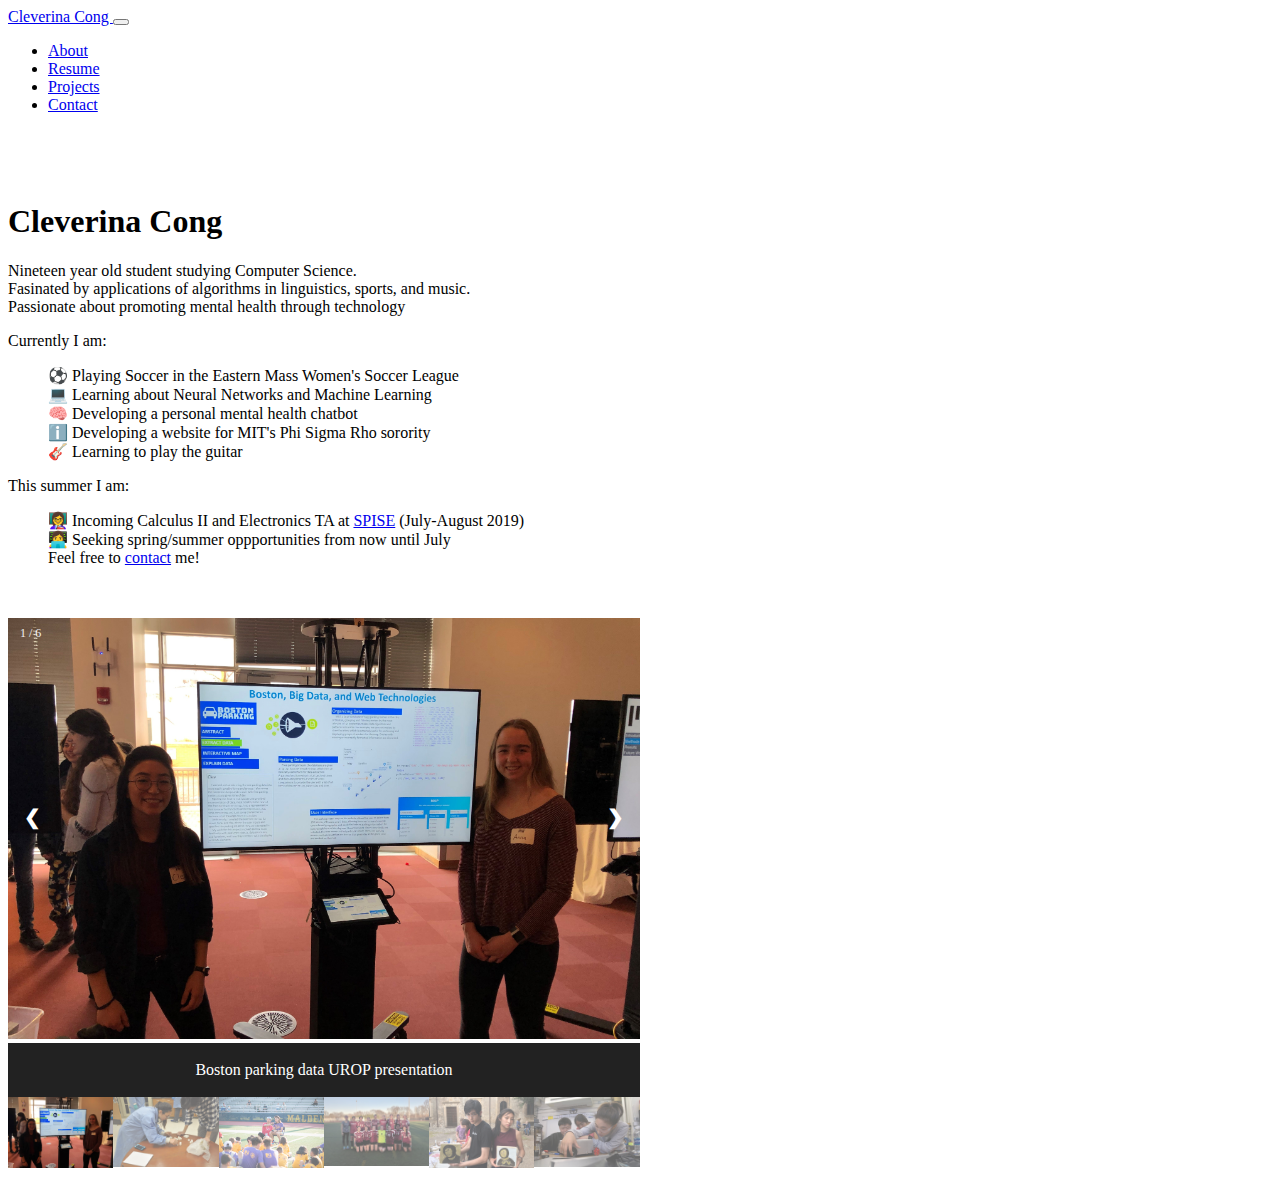
<file: index.html>
<!DOCTYPE html>
<html>
<head>
  <meta charset='utf-8'>
  <script src="https://ajax.googleapis.com/ajax/libs/jquery/3.3.1/jquery.min.js"></script>
    <title>
        Cleverina Cong
    </title>
    <script src="https://code.jquery.com/jquery-3.3.1.slim.min.js" integrity="sha384-q8i/X+965DzO0rT7abK41JStQIAqVgRVzpbzo5smXKp4YfRvH+8abtTE1Pi6jizo" crossorigin="anonymous"></script>
<script src="https://cdnjs.cloudflare.com/ajax/libs/popper.js/1.14.3/umd/popper.min.js" integrity="sha384-ZMP7rVo3mIykV+2+9J3UJ46jBk0WLaUAdn689aCwoqbBJiSnjAK/l8WvCWPIPm49" crossorigin="anonymous"></script>
    <link rel="stylesheet" href="https://stackpath.bootstrapcdn.com/bootstrap/4.1.3/css/bootstrap.min.css" integrity="sha384-MCw98/SFnGE8fJT3GXwEOngsV7Zt27NXFoaoApmYm81iuXoPkFOJwJ8ERdknLPMO" crossorigin="anonymous">
    <script src="https://stackpath.bootstrapcdn.com/bootstrap/4.1.3/js/bootstrap.min.js" integrity="sha384-ChfqqxuZUCnJSK3+MXmPNIyE6ZbWh2IMqE241rYiqJxyMiZ6OW/JmZQ5stwEULTy" crossorigin="anonymous"></script>
    <link rel="stylesheet" href="style.css">
    <link rel="shortcut icon" href="c.ico" type="image/vnd.microsoft.icon">

</head>

<!-- Navigation -->
<nav class="navbar navbar-expand-lg navbar-light bg-light static-top">
  <div class="container">
    <a class="navbar-brand" href="#">
        Cleverina Cong
    </a>
    <button class="navbar-toggler" type="button" data-toggle="collapse" data-target="#navbarResponsive" aria-controls="navbarResponsive" aria-expanded="false" aria-label="Toggle navigation">
          <span class="navbar-toggler-icon"></span>
        </button>
    <div class="collapse navbar-collapse" id="navbarResponsive">
      <ul class="navbar-nav ml-auto">
        <li class="nav-item active">
          <a class="nav-link" href="#">About</a>
        </li>
        <li class="nav-item">
          <a class="nav-link" href="resume.html">Resume</a>
        </li>
        <li class="nav-item">
          <a class="nav-link" href="projects.html">Projects</a>
        </li>
        <li class="nav-item">
          <a class="nav-link" href="contact.html">Contact</a>
        </li>
      </ul>
    </div>
  </div>
</nav>

<body>
  <div id="test">    
    <p>​</p>
  </div>​​​​​​​​​​​​​​​​​​​​​​​​​​​​​​​​​​​​​​​​​​​​​​​​​​​​​​
<!-- Page Content -->
<div class = "container">
<div class = "row">
  <div class = "column-sm">
<div class="container" style="padding-right: 0px">
  <h1 class="mt-4">Cleverina Cong</h1>
  <li>Nineteen year old student studying Computer Science. </li>
  <li>Fasinated by applications of algorithms in linguistics, sports, and music. </li>
  <li>Passionate about promoting mental health through technology</li>
  <p></p>
  <p> Currently I am: </p>
  <ul style="list-style: none;">
    <li> ⚽   Playing Soccer in the Eastern Mass Women's Soccer League </li>
    <li> 💻   Learning about Neural Networks and Machine Learning </li>
    <li> 🧠   Developing a personal mental health chatbot </li>
    <li> ℹ️   Developing a website for MIT's Phi Sigma Rho sorority </li>
    <li> 🎸   Learning to play the guitar </li>
  </ul>
  <p> This summer I am: </p>
  <ul style="list-style: none;">
    <li> 👩‍🏫   Incoming Calculus II and Electronics TA at <a href="http://caribbeanscience.org/spise/" target="_blank">SPISE</a> (July-August 2019) </li>
    <li> 👩‍💻   Seeking spring/summer oppportunities from now until July </br> Feel free to <a href="mailto:cccongx@gmail.com">contact</a> me!</li>
</div>
</div>
<!-- Slideshow container -->
<!-- Container for the image gallery -->
<div class = "column-sm" style="padding-top: 35px">
<div class="container">

  <!-- Full-width images with number text -->
  <div class="mySlides">
    <div class="numbertext">1 / 6</div>
      <img src="img1.jpg" style="width:100%">
  </div>

  <div class="mySlides">
    <div class="numbertext">2 / 6</div>
      <img src="img2.jpg" style="width:100%">
  </div>

  <div class="mySlides">
    <div class="numbertext">3 / 6</div>
      <img src="img3.jpg" style="width:100%">
  </div>

  <div class="mySlides">
    <div class="numbertext">4 / 6</div>
      <img src="img4.jpg" style="width:100%">
  </div>

  <div class="mySlides">
    <div class="numbertext">5 / 6</div>
      <img src="img5.jpg" style="width:100%">
  </div>

  <div class="mySlides">
    <div class="numbertext">6 / 6</div>
      <img src="img6.jpg" style="width:100%">
  </div>

  <!-- Next and previous buttons -->
  <a class="prev" onclick="plusSlides(-1)">&#10094;</a>
  <a class="next" onclick="plusSlides(1)">&#10095;</a>

  <!-- Image text -->
  <div class="caption-container">
    <p id="caption"></p>
  </div>

  <!-- Thumbnail images -->
  <div class="row">
    <div class="column">
      <img class="demo cursor" src="img1.jpg" style="width:100%" onclick="currentSlide(1)" alt="Boston parking data UROP presentation">
    </div>
    <div class="column"> 
      <img class="demo cursor" src="img2.jpg" style="width:100%" onclick="currentSlide(2)" alt="Calcium Carbonate Accelerated Aging Lab">
    </div>
    <div class="column">
      <img class="demo cursor" src="img3.jpg" style="width:100%" onclick="currentSlide(3)" alt="Soccer Nights Malden">
    </div>
    <div class="column">
      <img class="demo cursor" src="img4.jpg" style="width:100%" onclick="currentSlide(4)" alt="MIT Womens Club Soccer">
    </div>
    <div class="column">
      <img class="demo cursor" src="img5.jpg" style="width:100%" onclick="currentSlide(5)" alt="Fresco painting in Sermoneta, Italy ('Ecce Homo')">
    </div> 
    <div class="column">
      <img class="demo cursor" src="img6.jpg" style="width:100%" onclick="currentSlide(6)" alt="MITES Engineering Design">
    </div>
  </div>
</div>
</div>
</div>
</div>
<!-- /.container -->
<script>
  var slideIndex = 1;
showSlides(slideIndex);

// Next/previous controls
function plusSlides(n) {
  showSlides(slideIndex += n);
}

// Thumbnail image controls
function currentSlide(n) {
  showSlides(slideIndex = n);
}

function showSlides(n) {
  var i;
  var slides = document.getElementsByClassName("mySlides");
  var dots = document.getElementsByClassName("demo");
  var captionText = document.getElementById("caption");
  if (n > slides.length) {slideIndex = 1}
  if (n < 1) {slideIndex = slides.length}
  for (i = 0; i < slides.length; i++) {
    slides[i].style.display = "none";
  }
  for (i = 0; i < dots.length; i++) {
    dots[i].className = dots[i].className.replace(" active", "");
  }
  slides[slideIndex-1].style.display = "block";
  dots[slideIndex-1].className += " active";
  captionText.innerHTML = dots[slideIndex-1].alt;
}
</script>
<script src="myjs.js"></script>
</body>
</html>
</file>
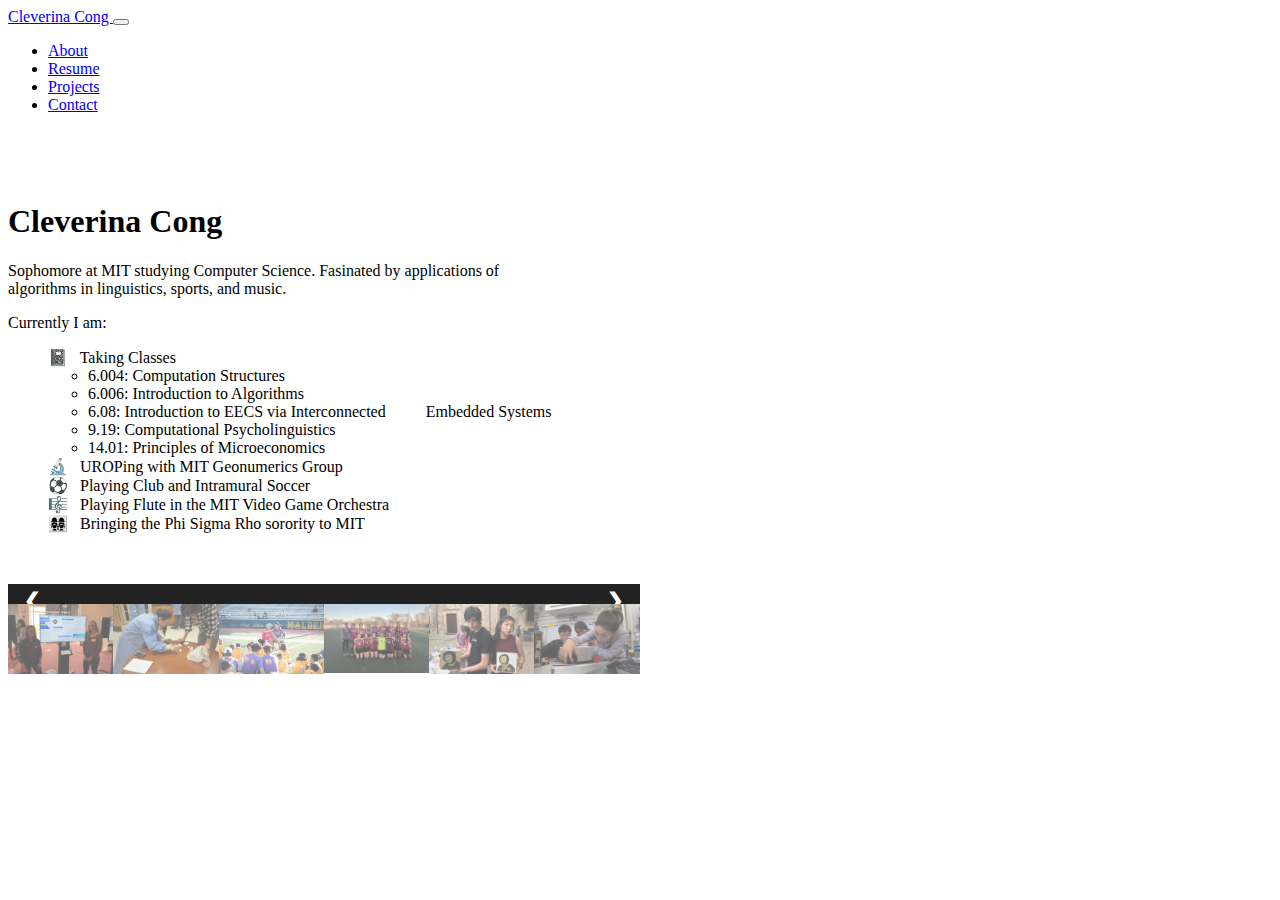
<file: indexmit.html>
<!DOCTYPE html>
<html>
<head>
  <meta charset='utf-8'>
  <script src="https://ajax.googleapis.com/ajax/libs/jquery/3.3.1/jquery.min.js"></script>
    <title>
        Cleverina Cong
    </title>
    <script src="https://code.jquery.com/jquery-3.3.1.slim.min.js" integrity="sha384-q8i/X+965DzO0rT7abK41JStQIAqVgRVzpbzo5smXKp4YfRvH+8abtTE1Pi6jizo" crossorigin="anonymous"></script>
<script src="https://cdnjs.cloudflare.com/ajax/libs/popper.js/1.14.3/umd/popper.min.js" integrity="sha384-ZMP7rVo3mIykV+2+9J3UJ46jBk0WLaUAdn689aCwoqbBJiSnjAK/l8WvCWPIPm49" crossorigin="anonymous"></script>
    <link rel="stylesheet" href="https://stackpath.bootstrapcdn.com/bootstrap/4.1.3/css/bootstrap.min.css" integrity="sha384-MCw98/SFnGE8fJT3GXwEOngsV7Zt27NXFoaoApmYm81iuXoPkFOJwJ8ERdknLPMO" crossorigin="anonymous">
    <script src="https://stackpath.bootstrapcdn.com/bootstrap/4.1.3/js/bootstrap.min.js" integrity="sha384-ChfqqxuZUCnJSK3+MXmPNIyE6ZbWh2IMqE241rYiqJxyMiZ6OW/JmZQ5stwEULTy" crossorigin="anonymous"></script>
    <link rel="stylesheet" href="style.css">
    <link rel="shortcut icon" href="c.ico" type="image/vnd.microsoft.icon">

</head>

<!-- Navigation -->
<nav class="navbar navbar-expand-lg navbar-light bg-light static-top">
  <div class="container">
    <a class="navbar-brand" href="#">
        Cleverina Cong
    </a>
    <button class="navbar-toggler" type="button" data-toggle="collapse" data-target="#navbarResponsive" aria-controls="navbarResponsive" aria-expanded="false" aria-label="Toggle navigation">
          <span class="navbar-toggler-icon"></span>
        </button>
    <div class="collapse navbar-collapse" id="navbarResponsive">
      <ul class="navbar-nav ml-auto">
        <li class="nav-item active">
          <a class="nav-link" href="#">About</a>
        </li>
        <li class="nav-item">
          <a class="nav-link" href="resume.html">Resume</a>
        </li>
        <li class="nav-item">
          <a class="nav-link" href="projects.html">Projects</a>
        </li>
        <li class="nav-item">
          <a class="nav-link" href="contact.html">Contact</a>
        </li>
      </ul>
    </div>
  </div>
</nav>

<body>
  <div id="test">    
    <p>​</p>
  </div>​​​​​​​​​​​​​​​​​​​​​​​​​​​​​​​​​​​​​​​​​​​​​​​​​​​​​​
<!-- Page Content -->
<div class = "container">
<div class = "row">
  <div class = "column-sm">
<div class="container" style="padding-right: 80px">
  <h1 class="mt-4">Cleverina Cong</h1>
  <p>Sophomore at MIT studying Computer Science. Fasinated by applications of algorithms in linguistics, sports, and music.</p>
  <p> Currently I am: </p>
  <ul style="list-style: none;">
    <li> 📓     &nbsp; Taking Classes </li>
    <ul>
      <li> 6.004: Computation Structures </li>
      <li> 6.006: Introduction to Algorithms </li>
      <li> 6.08: Introduction to EECS via Interconnected
            &nbsp;&nbsp;&nbsp;&nbsp;&nbsp;&nbsp;&nbsp;&nbsp;&nbsp;Embedded Systems </li>
      <li> 9.19: Computational Psycholinguistics </li>
      <li> 14.01: Principles of Microeconomics </li>
    </ul>
    <li> 🔬     &nbsp; UROPing with MIT Geonumerics Group </li>
    <li> ⚽     &nbsp; Playing Club and Intramural Soccer </li>
    <li> 🎼     &nbsp; Playing Flute in the MIT Video Game Orchestra </li>
    <li> 👩‍👩‍👧‍👧     &nbsp; Bringing the Phi Sigma Rho sorority to MIT </li>  
  </ul>
</div>
</div>
<!-- Slideshow container -->
<!-- Container for the image gallery -->
<div class = "column-sm" style="padding-top: 35px">
<div class="container">

  <!-- Full-width images with number text -->
  <div class="mySlides">
    <div class="numbertext">1 / 6</div>
      <img src="img1.jpg" style="width:100%">
  </div>

  <div class="mySlides">
    <div class="numbertext">2 / 6</div>
      <img src="img2.jpg" style="width:100%">
  </div>

  <div class="mySlides">
    <div class="numbertext">3 / 6</div>
      <img src="img3.jpg" style="width:100%">
  </div>

  <div class="mySlides">
    <div class="numbertext">4 / 6</div>
      <img src="img4.jpg" style="width:100%">
  </div>

  <div class="mySlides">
    <div class="numbertext">5 / 6</div>
      <img src="img5.jpg" style="width:100%">
  </div>

  <div class="mySlides">
    <div class="numbertext">6 / 6</div>
      <img src="img6.jpg" style="width:100%">
  </div>

  <!-- Next and previous buttons -->
  <a class="prev" onclick="plusSlides(-1)">&#10094;</a>
  <a class="next" onclick="plusSlides(1)">&#10095;</a>

  <!-- Image text -->
  <div class="caption-container">
    <p id="caption"></p>
  </div>

  <!-- Thumbnail images -->
  <div class="row">
    <div class="column">
      <img class="demo cursor" src="img1.jpg" style="width:100%" onclick="currentSlide(1)" alt="Boston parking data UROP presentation">
    </div>
    <div class="column"> 
      <img class="demo cursor" src="img2.jpg" style="width:100%" onclick="currentSlide(2)" alt="Calcium Carbonate Accelerated Aging Lab">
    </div>
    <div class="column">
      <img class="demo cursor" src="img3.jpg" style="width:100%" onclick="currentSlide(3)" alt="Soccer Nights Malden">
    </div>
    <div class="column">
      <img class="demo cursor" src="img4.jpg" style="width:100%" onclick="currentSlide(4)" alt="MIT Womens Club Soccer">
    </div>
    <div class="column">
      <img class="demo cursor" src="img5.jpg" style="width:100%" onclick="currentSlide(5)" alt="Fresco painting in Sermoneta, Italy ('Ecce Homo')">
    </div> 
    <div class="column">
      <img class="demo cursor" src="img6.jpg" style="width:100%" onclick="currentSlide(6)" alt="MITES Engineering Design">
    </div>
  </div>
</div>
</div>
</div>
</div>
<!-- /.container -->
<script src="myjs.js"></script>
</body>
</html>
</file>
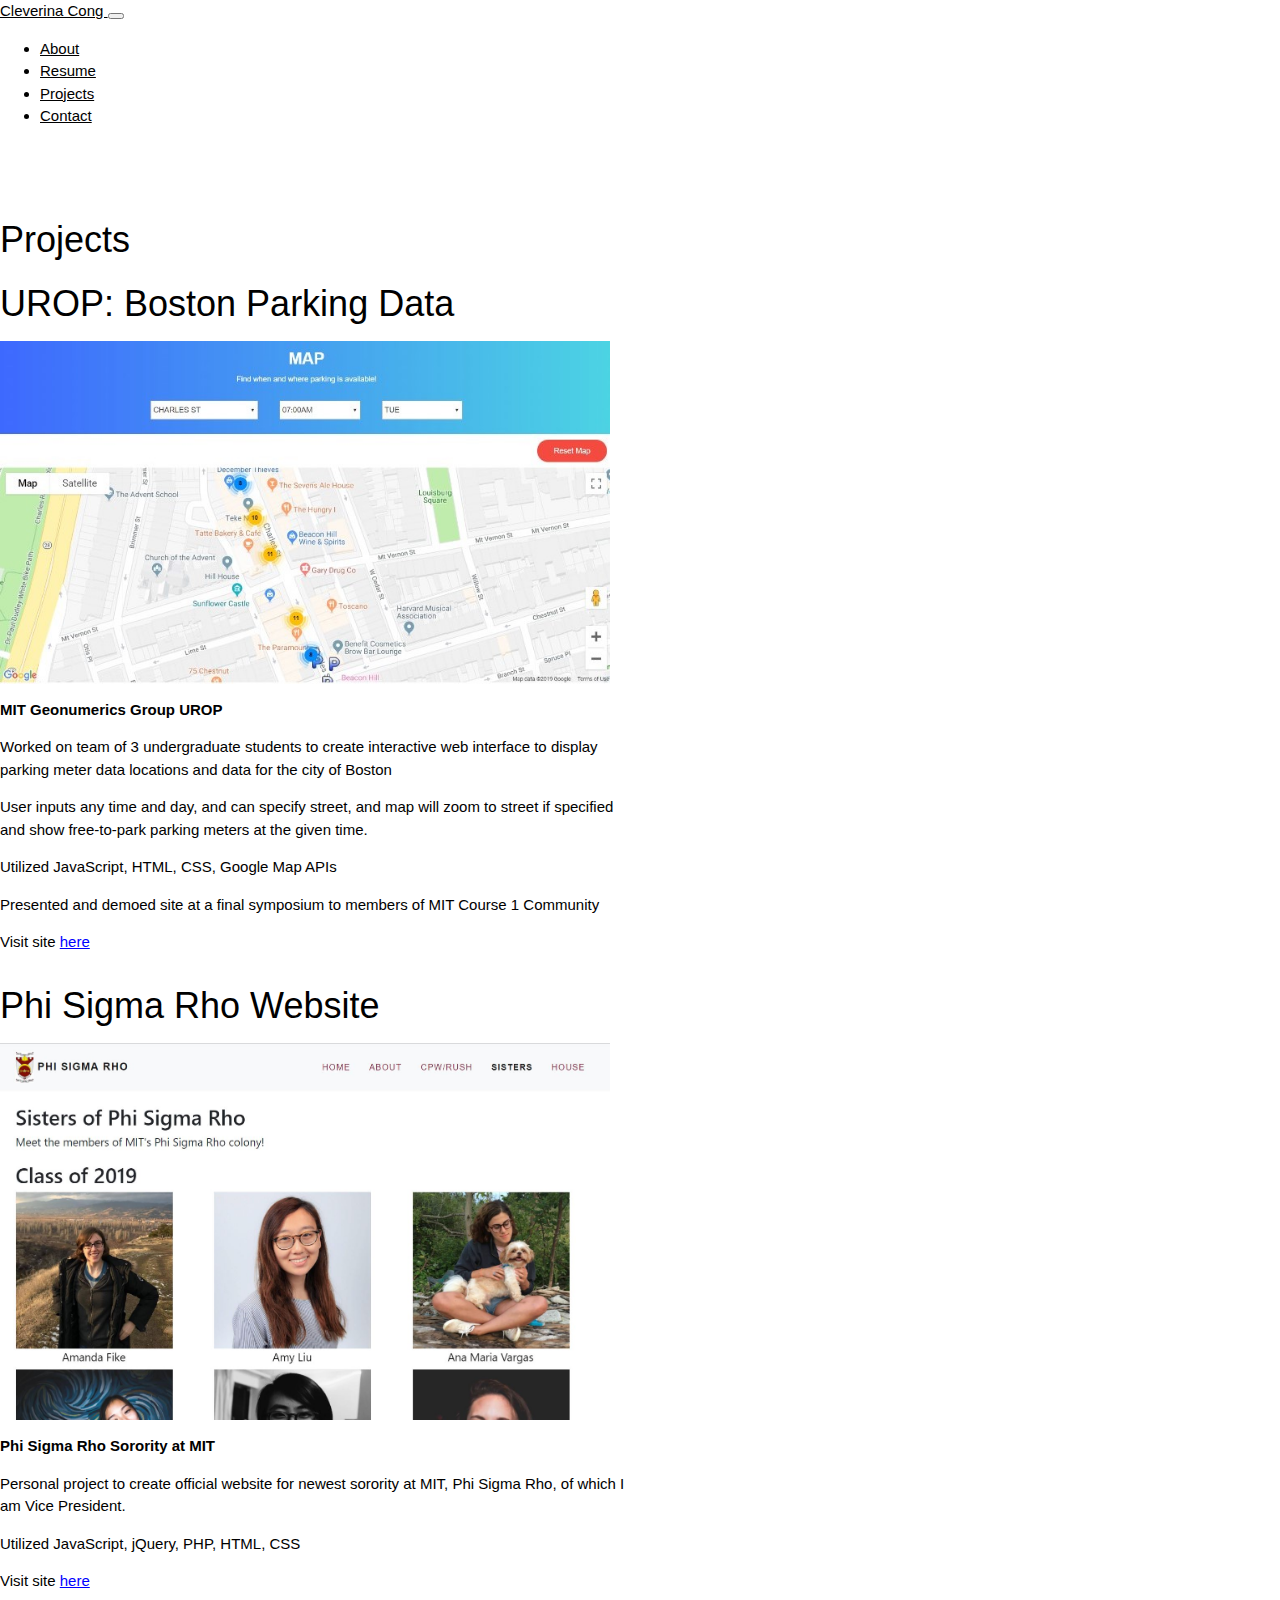
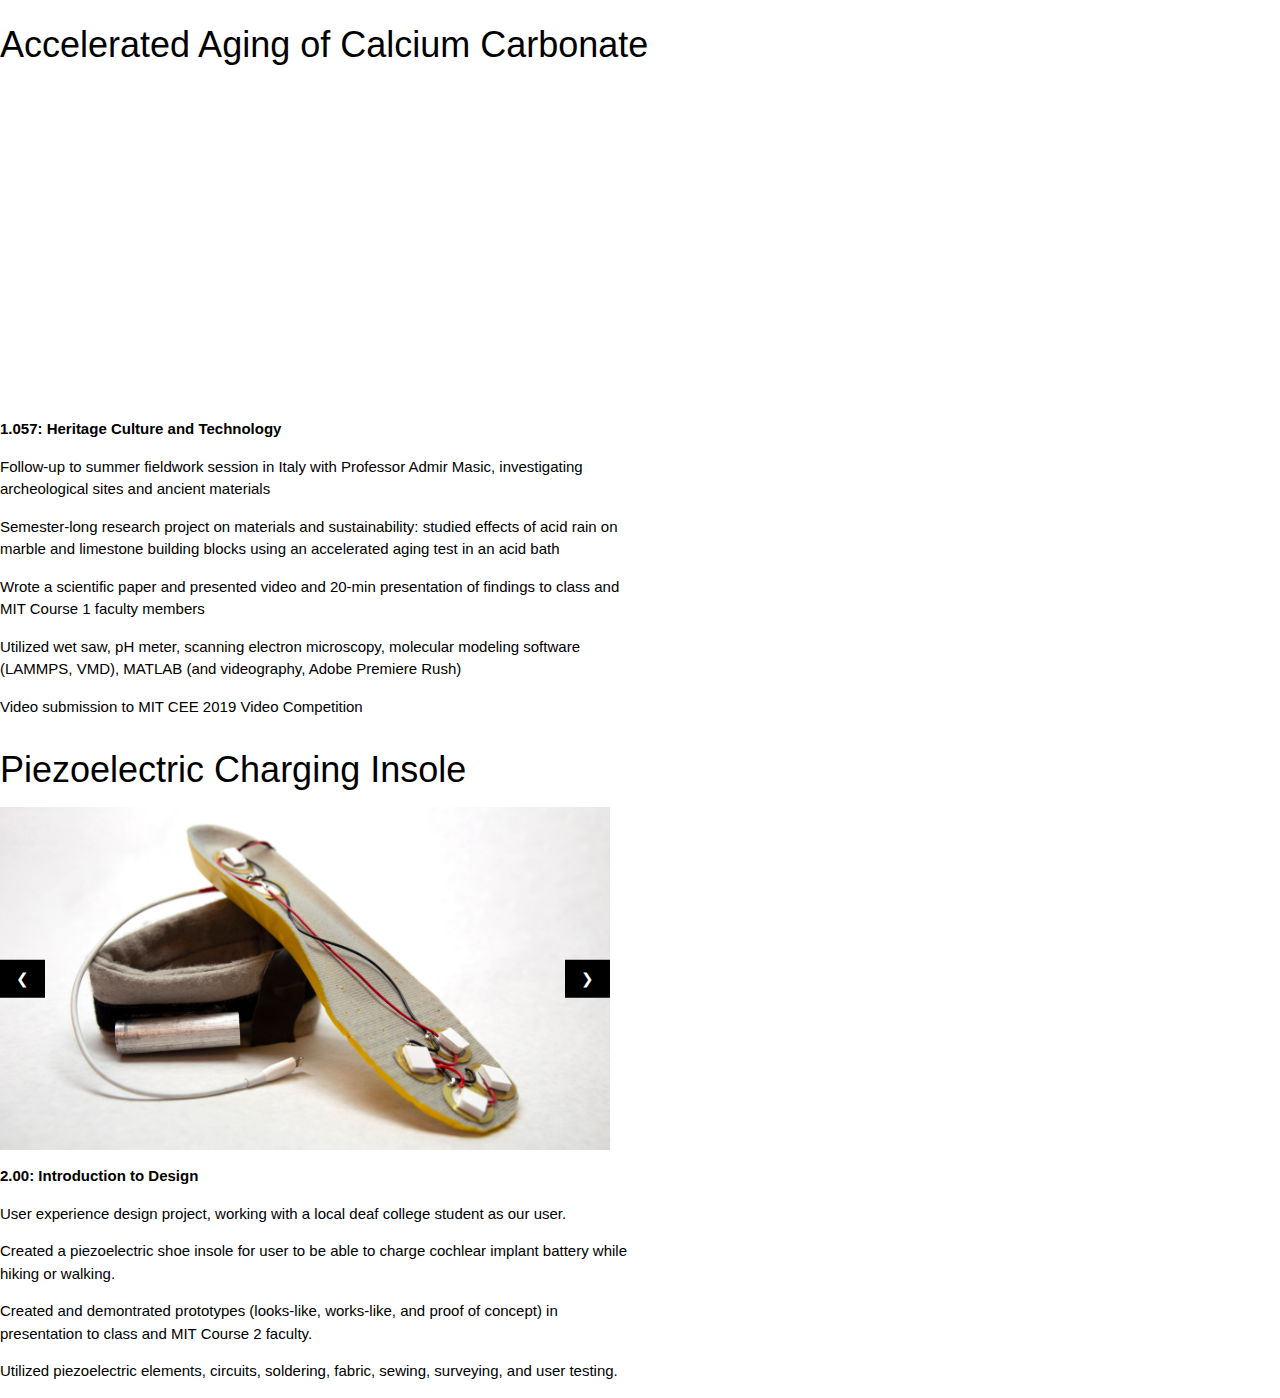
<file: projects.html>
<!DOCTYPE html>
<html>
<head>
  <script src="https://ajax.googleapis.com/ajax/libs/jquery/3.3.1/jquery.min.js"></script>
    <title>
        Cleverina Cong
    </title>
    <script src="https://code.jquery.com/jquery-3.3.1.slim.min.js" integrity="sha384-q8i/X+965DzO0rT7abK41JStQIAqVgRVzpbzo5smXKp4YfRvH+8abtTE1Pi6jizo" crossorigin="anonymous"></script>
<script src="https://cdnjs.cloudflare.com/ajax/libs/popper.js/1.14.3/umd/popper.min.js" integrity="sha384-ZMP7rVo3mIykV+2+9J3UJ46jBk0WLaUAdn689aCwoqbBJiSnjAK/l8WvCWPIPm49" crossorigin="anonymous"></script>
    <link rel="stylesheet" href="https://stackpath.bootstrapcdn.com/bootstrap/4.1.3/css/bootstrap.min.css" integrity="sha384-MCw98/SFnGE8fJT3GXwEOngsV7Zt27NXFoaoApmYm81iuXoPkFOJwJ8ERdknLPMO" crossorigin="anonymous">
    <script src="https://stackpath.bootstrapcdn.com/bootstrap/4.1.3/js/bootstrap.min.js" integrity="sha384-ChfqqxuZUCnJSK3+MXmPNIyE6ZbWh2IMqE241rYiqJxyMiZ6OW/JmZQ5stwEULTy" crossorigin="anonymous"></script>
    <link rel="stylesheet" href="style.css">
    <link rel="shortcut icon" href="c.ico" type="image/vnd.microsoft.icon">
    <link rel="stylesheet" href="https://www.w3schools.com/w3css/4/w3.css">
    <meta http-equiv="Content-Type" content="text/html; charset=UTF-8" />

</head>

<!-- Navigation -->
<nav class="navbar navbar-expand-lg navbar-light bg-light static-top">
  <div class="container">
    <a class="navbar-brand" href="index.html">
        Cleverina Cong
    </a>
    <button class="navbar-toggler" type="button" data-toggle="collapse" data-target="#navbarResponsive" aria-controls="navbarResponsive" aria-expanded="false" aria-label="Toggle navigation">
          <span class="navbar-toggler-icon"></span>
        </button>
    <div class="collapse navbar-collapse" id="navbarResponsive">
      <ul class="navbar-nav ml-auto">
        <li class="nav-item">
          <a class="nav-link" href="index.html">About</a>
        </li>
        <li class="nav-item active">
          <a class="nav-link" href="resume.html">Resume</a>
        </li>
        <li class="nav-item">
          <a class="nav-link" href="#">Projects</a>
        </li>
        <li class="nav-item">
          <a class="nav-link" href="contact.html">Contact</a>
        </li>
      </ul>
    </div>
  </div>
</nav>

<body>
  <div id="test">    
    <p>​</p>
  </div>​​​​​​​​​​​​​​​​​​​​​​​​​​​​​​​​​​​​​​​​​​​​​​​​​​​​​​
<!-- Page Content -->
<div class="container"><h1 class="mt-4">Projects</h1>
  <h1 class="mt-4">UROP: Boston Parking Data</h1>
  <div class = "row">
    <div class = "column-sm">
      <div class = "container" style="padding-right: 30px">
        <a href = "https://cccongx.github.io/BostonData/bobsled/map.html" target="_blank">
          <img src="bosdata/img1.jpg" style="width:100%">
        </a>
</div>

    </div>
    <div class = "column-sm">
      <p><b>MIT Geonumerics Group UROP</b></p>
      <p>Worked on team of 3 undergraduate students to create interactive web interface to display parking meter data locations and data for the city of Boston</p>
      <p>User inputs any time and day, and can specify street, and map will zoom to street if specified and show free-to-park parking meters at the given time.</p>
      <p> Utilized JavaScript, HTML, CSS, Google Map APIs</p>
      <p>Presented and demoed site at a final symposium to members of MIT Course 1 Community</p>
      <p> Visit site <a href="https://cccongx.github.io/BostonData/bobsled/index.html" target="_blank" style="color: blue"> here</a></p>
    </div>
  </div>
  <h1 class="mt-4">Phi Sigma Rho Website</h1>
  <div class = "row">
    <div class = "column-sm">
      <div class = "container" style="padding-right: 30px">
        <a href = "http://web.mit.edu/psr/" target="_blank">
          <img src="psr.JPG" style="width:100%">
        </a>
        
      </div>
    </div>
    <div class = "column-sm">
      <p><b>Phi Sigma Rho Sorority at MIT</b></p>
      <p>Personal project to create official website for newest sorority at MIT, Phi Sigma Rho, of which I am Vice President.</p>
      <p>Utilized JavaScript, jQuery, PHP, HTML, CSS</p>
      <p> Visit site <a href = "http://web.mit.edu/psr/" target="_blank" style="color: blue">here</a></p>
    </div>
  </div>
  <h1 class="mt-4">Accelerated Aging of Calcium Carbonate</h1>
  <div class = "row">
    <div class = "column-sm">
      <div class = "container" style="padding-right: 30px">
        <iframe width="530" height="315" src="https://www.youtube.com/embed/6Prq-Ca-g_E" frameborder="0" allow="accelerometer; autoplay; encrypted-media; gyroscope; picture-in-picture" allowfullscreen></iframe>
        
      </div>
    </div>
    <div class = "column-sm">
      <p><b>1.057: Heritage Culture and Technology</b></p>
      <p>Follow-up to summer fieldwork session in Italy with Professor Admir Masic, investigating archeological sites and ancient materials</p>
      <p>Semester-long research project on materials and sustainability: studied effects of acid rain on marble and limestone building blocks using an accelerated aging test in an acid bath</p>
      <p>Wrote a scientific paper and presented video and 20-min presentation of findings to class and MIT Course 1 faculty members</p>
      <p> Utilized wet saw, pH meter, scanning electron microscopy, molecular modeling software (LAMMPS, VMD), MATLAB (and videography, Adobe Premiere Rush)</p>
      <p>Video submission to MIT CEE 2019 Video Competition</p>
    </div>
  </div>
  <h1 class="mt-4">Piezoelectric Charging Insole</h1>
  <div class = "row">

    <div class = "column-sm">

      <div class = "container" style="padding-right: 30px">
        <div class="w3-content w3-display-container">
  <img class="mySlides2" src="200/img1.jpg" style="width:100%">
  <img class="mySlides2" src="200/img2.jpg" style="width:100%">
  <img class="mySlides2" src="200/img3.JPG" style="width:100%">
  <img class="mySlides2" src="200/img4.JPG" style="width:100%">
  <img class="mySlides2" src="200/img5.JPG" style="width:100%">
  <button class="w3-button w3-black w3-display-left" onclick="plusDivs(-1, 1)">&#10094;</button>
  <button class="w3-button w3-black w3-display-right" onclick="plusDivs(1, 1)">&#10095;</button>


  </div>
  </div>
</div>
    <div class = "column-sm">
      <p><b>2.00: Introduction to Design</b></p>
      <p>User experience design project, working with a local deaf college student as our user.</p>
      <p>Created a piezoelectric shoe insole for user to be able to charge cochlear implant battery while hiking or walking.</p>
      <p>Created and demontrated prototypes (looks-like, works-like, and proof of concept) in presentation to class and MIT Course 2 faculty.</p>
      <p> Utilized piezoelectric elements, circuits, soldering, fabric, sewing, surveying, and user testing.</p>
    </div>
  </div>
</div>
<!-- /.container -->
<script src="myjs.js"></script>
</body>
</html>
</file>
<file: style.css>
* {
  box-sizing: border-box;
}

/* Position the image container (needed to position the left and right arrows) */
.container {
  position: relative;
}

/* Hide the images by default */
.mySlides {
  display: none;
}

/* Add a pointer when hovering over the thumbnail images */
.cursor {
  cursor: pointer;
}

/* Next & previous buttons */
.prev,
.next {
  cursor: pointer;
  position: absolute;
  top: 40%;
  width: auto;
  padding: 16px;
  margin-top: -50px;
  color: white;
  font-weight: bold;
  font-size: 20px;
  border-radius: 0 3px 3px 0;
  user-select: none;
  -webkit-user-select: none;
}

/* Position the "next button" to the right */
.next {
  right: 0;
  border-radius: 3px 0 0 3px;
}

/* On hover, add a black background color with a little bit see-through */
.prev:hover,
.next:hover {
  background-color: rgba(0, 0, 0, 0.8);
}

/* Number text (1/3 etc) */
.numbertext {
  color: #f2f2f2;
  font-size: 12px;
  padding: 8px 12px;
  position: absolute;
  top: 0;
}

/* Container for image text */
.caption-container {
  text-align: center;
  background-color: #222;
  padding: 2px 16px;
  color: white;
}

.row:after {
  content: "";
  display: table;
  clear: both;
}

/* Six columns side by side */
.column {
  float: left;
  width: 16.66%;
}

/* Add a transparency effect for thumnbail images */
.demo {
  opacity: 0.6;
}

.active,
.demo:hover {
  opacity: 1;
}

.column-sm {
	width: 50%;
}
</file>
